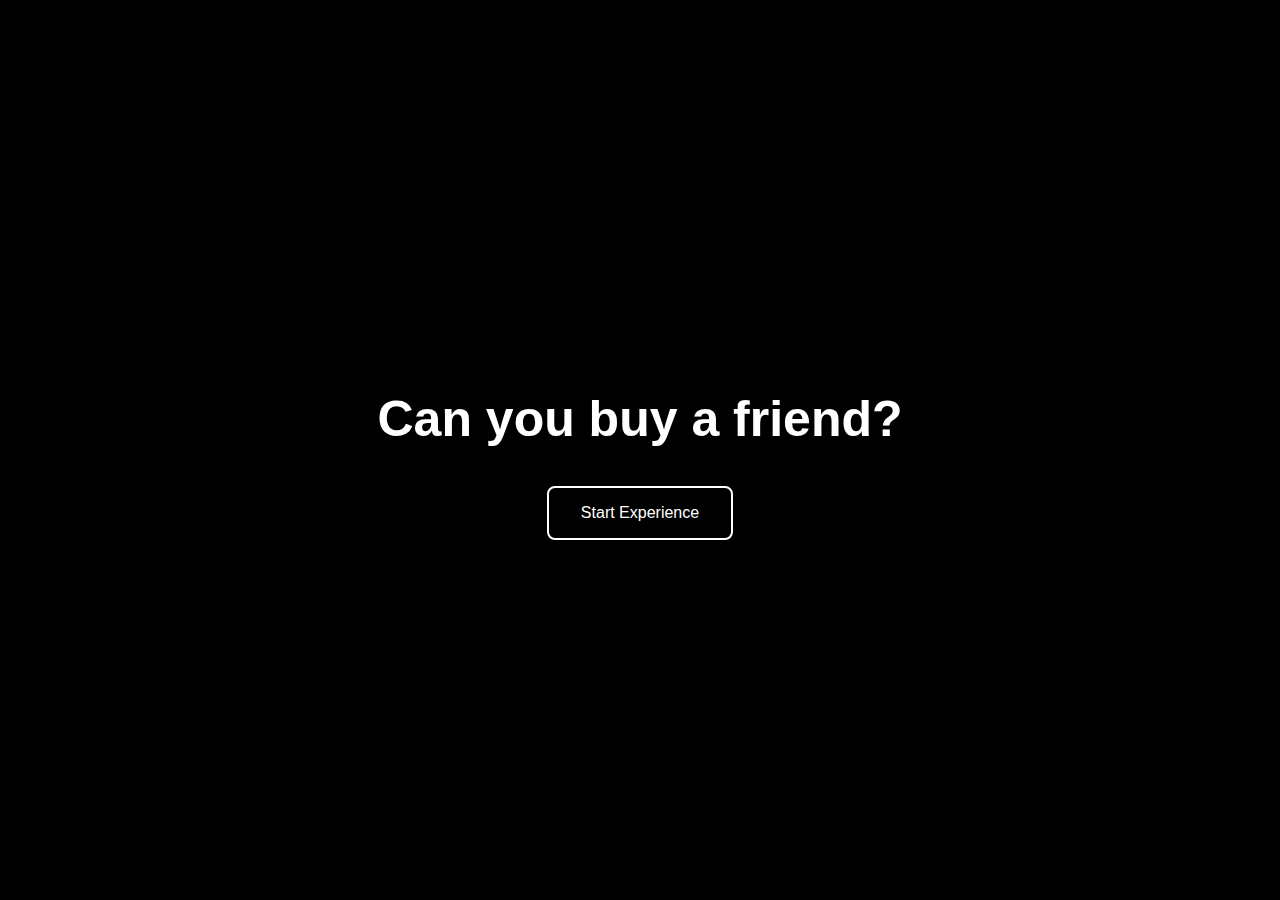
<file: index.html>
<!DOCTYPE html>
<html>
<head>
	<title>Can you buy a friend?</title>
	<meta charset="utf-8">
	<meta name="description" content="Narrative">
  	<meta name="author" content="Shirley Leung">
	<link rel="stylesheet" href="css/styles.css">

</head>
<body>
<h1>Can you buy a friend?</h1>
<a href="scene1.html"><button id="button">Start Experience</button></a>
</body>
</html>
</file>
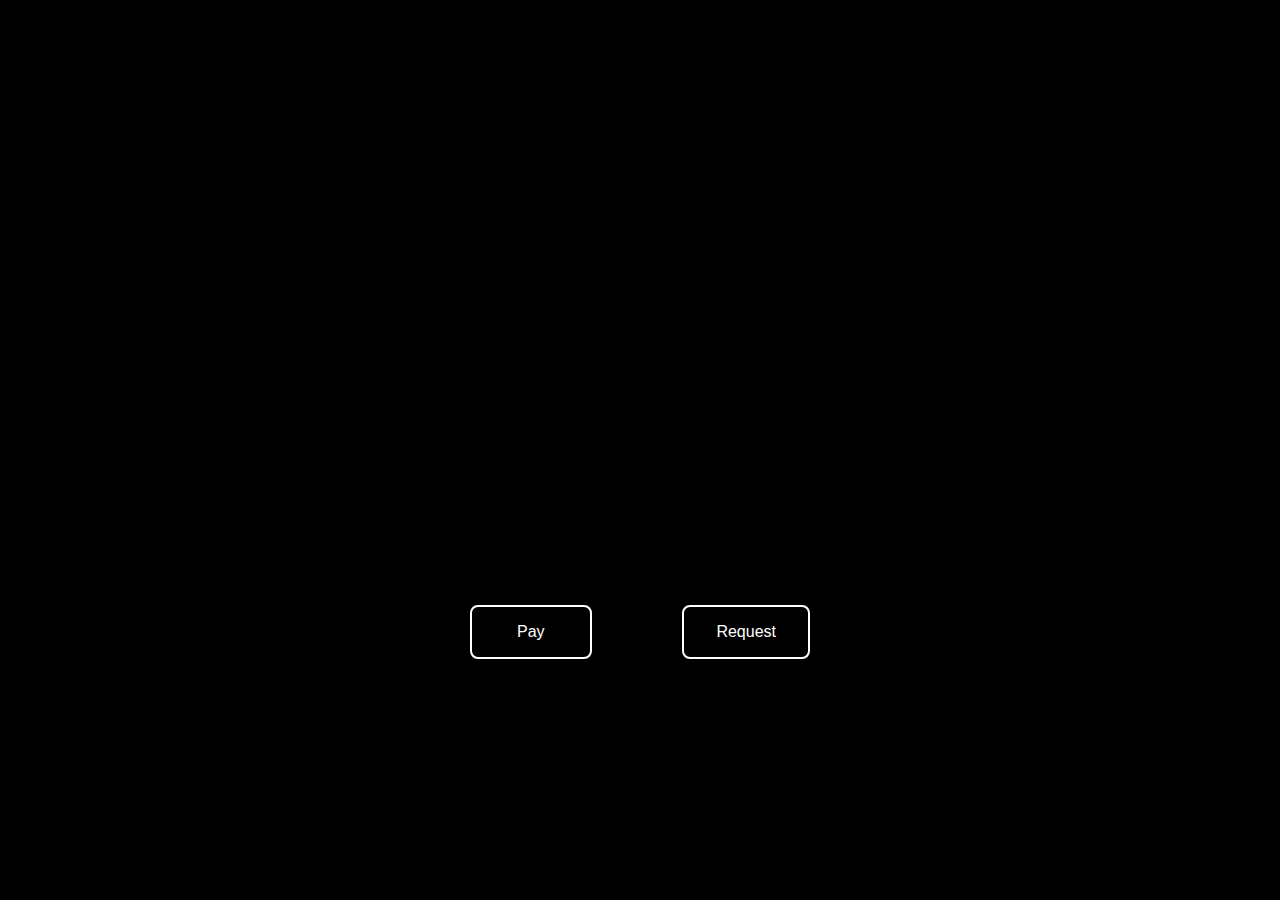
<file: scene1.html>
<!DOCTYPE html>
<html>
<head>
	<title>Can you buy a friend?</title>
	<meta charset="utf-8">
	<meta name="description" content="Narrative">
  	<meta name="author" content="Shirley Leung">
	<link rel="stylesheet" href="css/styles.css">
</head>
<body>
	<iframe src="https://player.vimeo.com/video/382808086" width="640" height="360" frameborder="0" allow="autoplay; fullscreen" allowfullscreen></iframe>
	<div id="button">
		<a href="scene3.html"><button class="button1">Pay</button></a>
		<a href="scene2.html"><button class="button2">Request</button></a>
	</div>
</body>
</html>
</file>
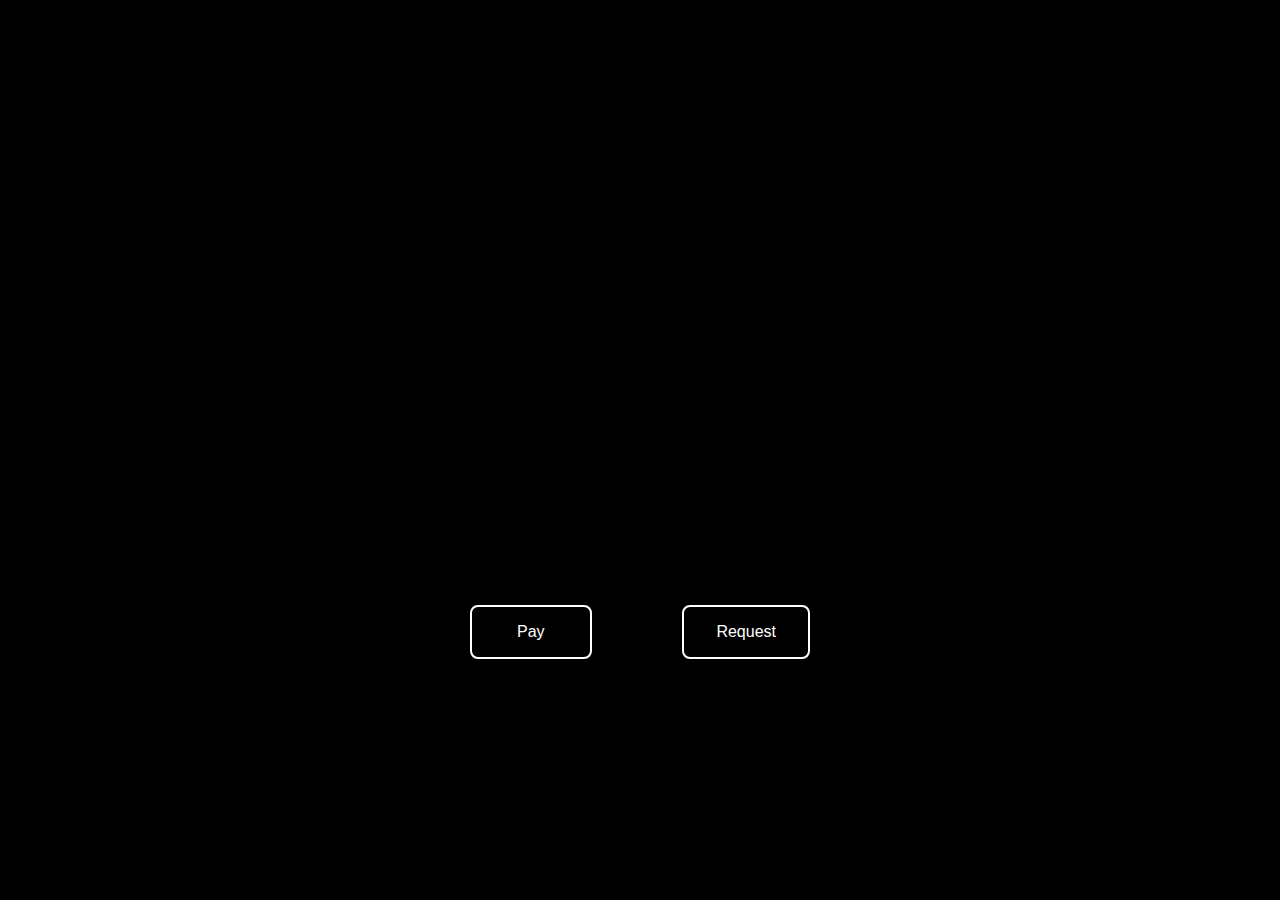
<file: scene2.html>
<!DOCTYPE html>
<html>
<head>
	<title>Can you buy a friend?</title>
	<meta charset="utf-8">
	<meta name="description" content="Narrative">
  	<meta name="author" content="Shirley Leung">
	<link rel="stylesheet" href="css/styles.css">
</head>
<body>
	<iframe src="https://player.vimeo.com/video/382808047" width="640" height="360" frameborder="0" allow="autoplay; fullscreen" allowfullscreen></iframe>
	<div id="button">
		<a href="scene5.html"><button class="button1">Pay</button></a>
		<a href="scene6.html"><button class="button2">Request</button></a>
	</div>
</body>
</html>
</file>
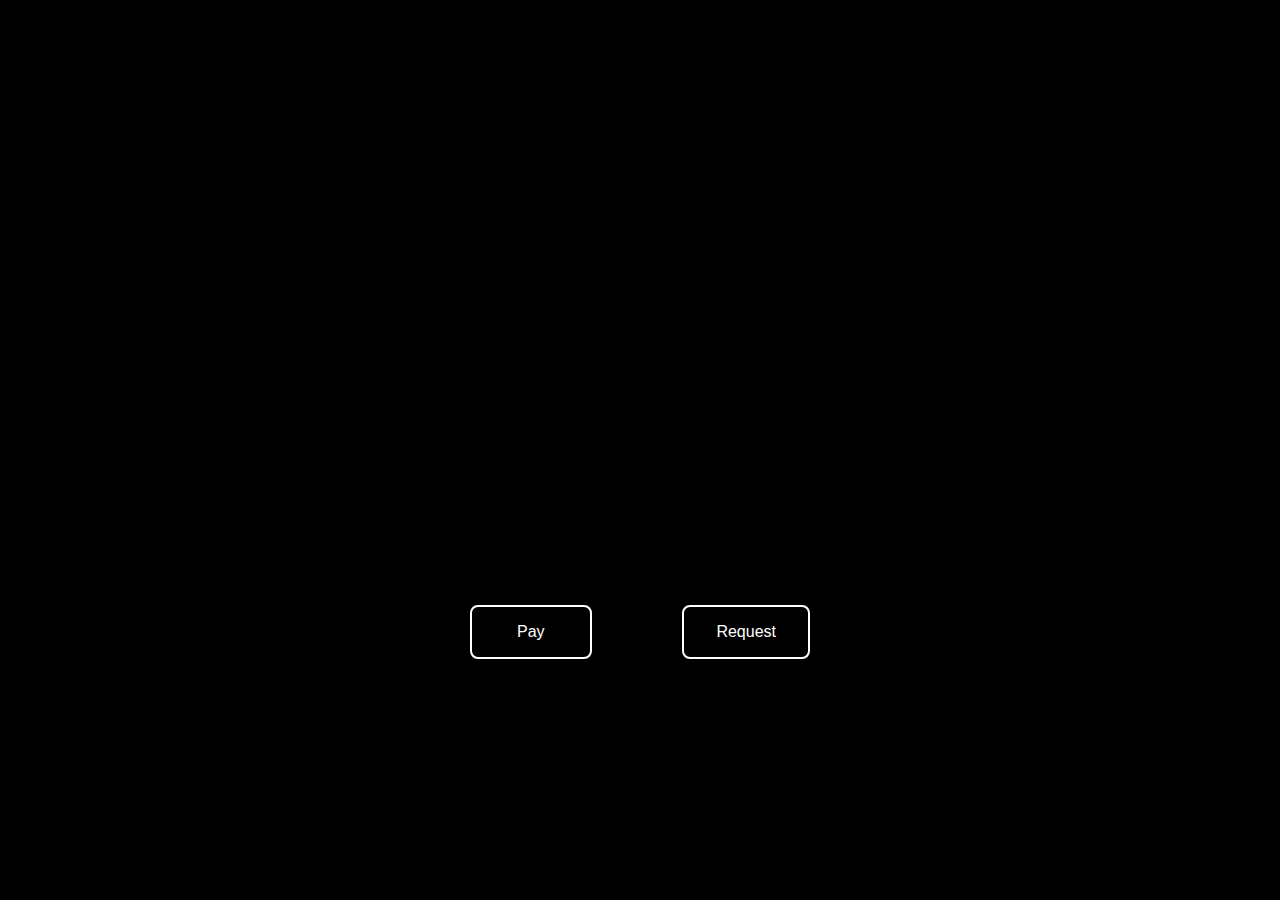
<file: scene3.html>
<!DOCTYPE html>
<html>
<head>
	<title>Can you buy a friend?</title>
	<meta charset="utf-8">
	<meta name="description" content="Narrative">
  	<meta name="author" content="Shirley Leung">
	<link rel="stylesheet" href="css/styles.css">
</head>
<body>
	<iframe src="https://player.vimeo.com/video/382808011" width="640" height="360" frameborder="0" allow="autoplay; fullscreen" allowfullscreen></iframe>
	<div id="button">
		<a href="scene5.html"><button class="button1">Pay</button></a>
		<a href="scene6.html"><button class="button2">Request</button></a>
	</div>
</body>
</html>
</file>
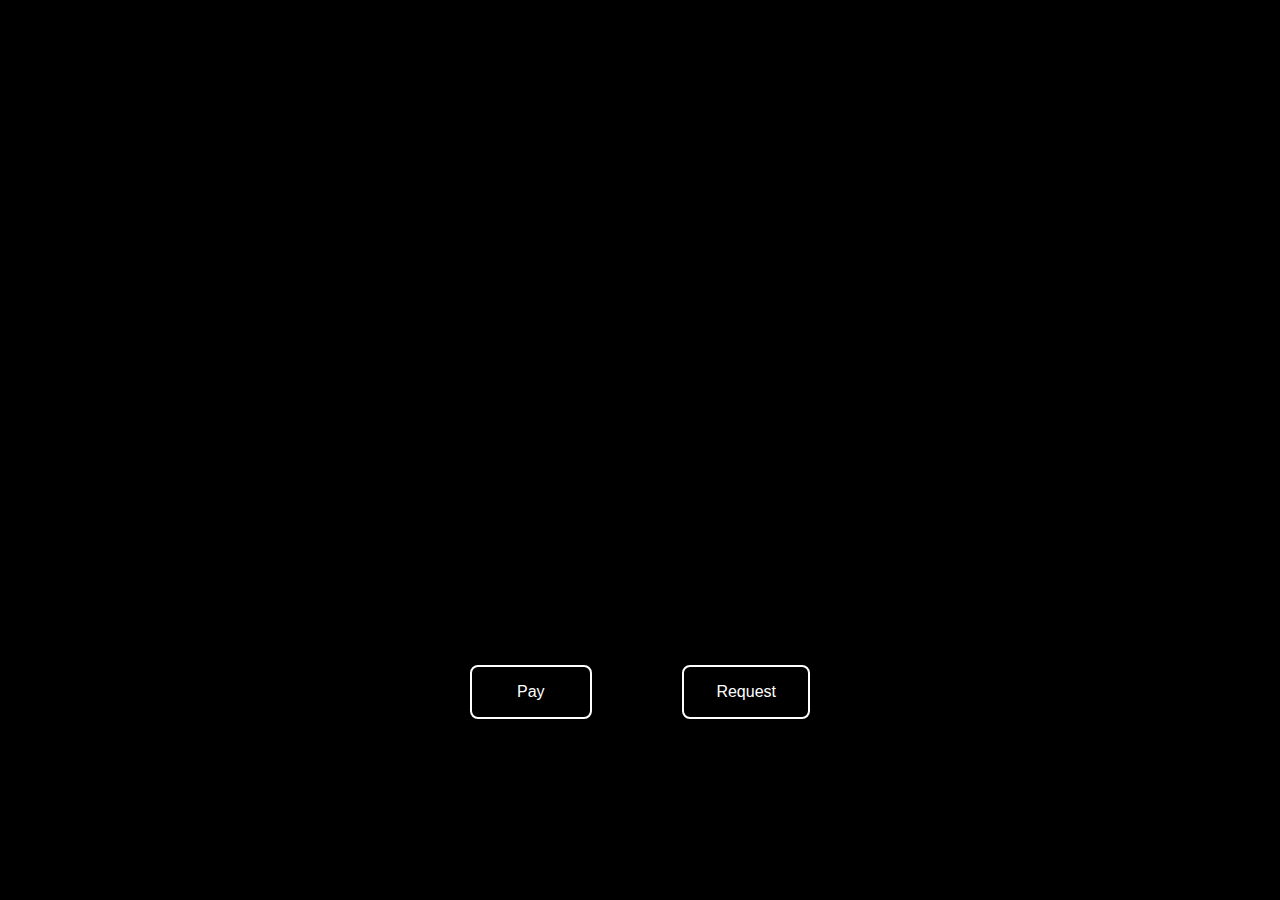
<file: scene5.html>
<!DOCTYPE html>
<html>
<head>
	<title>Can you buy a friend?</title>
	<meta charset="utf-8">
	<meta name="description" content="Narrative">
  	<meta name="author" content="Shirley Leung">
	<link rel="stylesheet" href="css/styles.css">
</head>
<body>
<iframe src="https://player.vimeo.com/video/383014437" width="640" height="480" frameborder="0" allow="autoplay; fullscreen" allowfullscreen></iframe>
	<div id="button">
		<a href="scene7.html"><button class="button1">Pay</button></a>
		<a href="scene8.html"><button class="button2">Request</button></a>
	</div>
</body>
</html>
</file>
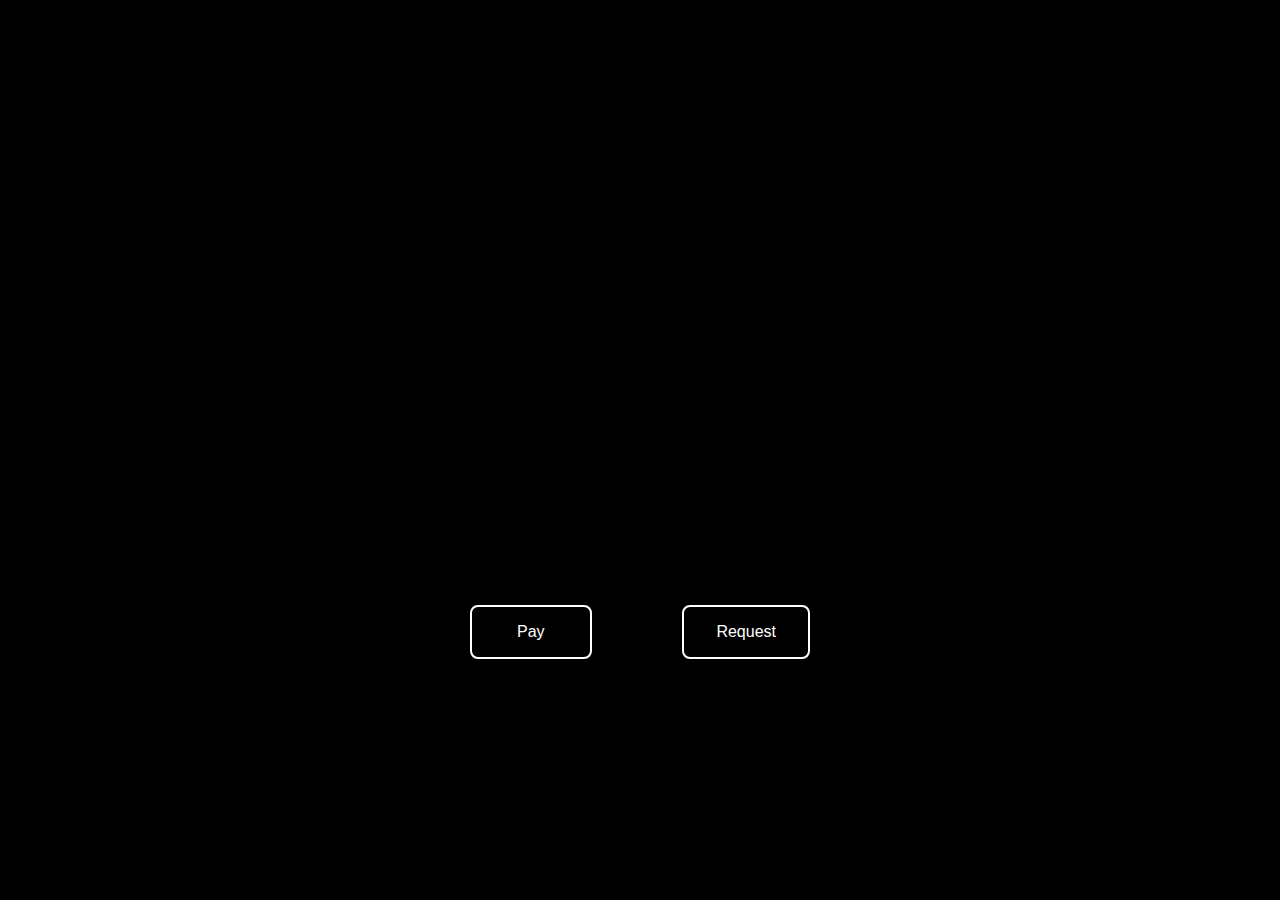
<file: scene6.html>
<!DOCTYPE html>
<html>
<head>
	<title>Can you buy a friend?</title>
	<meta charset="utf-8">
	<meta name="description" content="Narrative">
  	<meta name="author" content="Shirley Leung">
	<link rel="stylesheet" href="css/styles.css">
</head>
<body>
	<iframe src="https://player.vimeo.com/video/382807982" width="640" height="360" frameborder="0" allow="autoplay; fullscreen" allowfullscreen></iframe>
	<div id="button">
		<a href="scene7.html"><button class="button1">Pay</button></a>
		<a href="scene8.html"><button class="button2">Request</button></a>
	</div>
</body>
</html>
</file>
<file: css/styles.css>
html {
  text-align: center;
  margin: auto;
  width: 50%;
  font-family: Arial;
  background-color: black;
  height: 100%;
  display: flex;
  justify-content: center;
  align-items: center;

}
body h1 {
  text-align: center;
  color: white; 
  font-size: 50px;
  display: absolute;
}

button { 

  background-color: black; 
  border: 2px solid white;
  color: white;
  padding: 16px 32px;
  text-align: center;
  text-decoration: none;
  display: inline-block;
  font-size: 16px;
  margin: 4px 2px;
  -webkit-transition-duration: 0.4s;
  transition-duration: 0.4s;
  cursor: pointer;
  border-radius: 8px;

 }

button:hover {
  background-color: #555555;
  color: white;
}


button.button1{
	float: left;
	margin: 20px 20px 20px 150px; 
	padding: 16px 45px;

}

button.button2{
	float: right;
	margin: 20px 150px 20px 20px;  
}


button.button3{
	margin: 20px 20px 20px 20px; 

}
</file>
